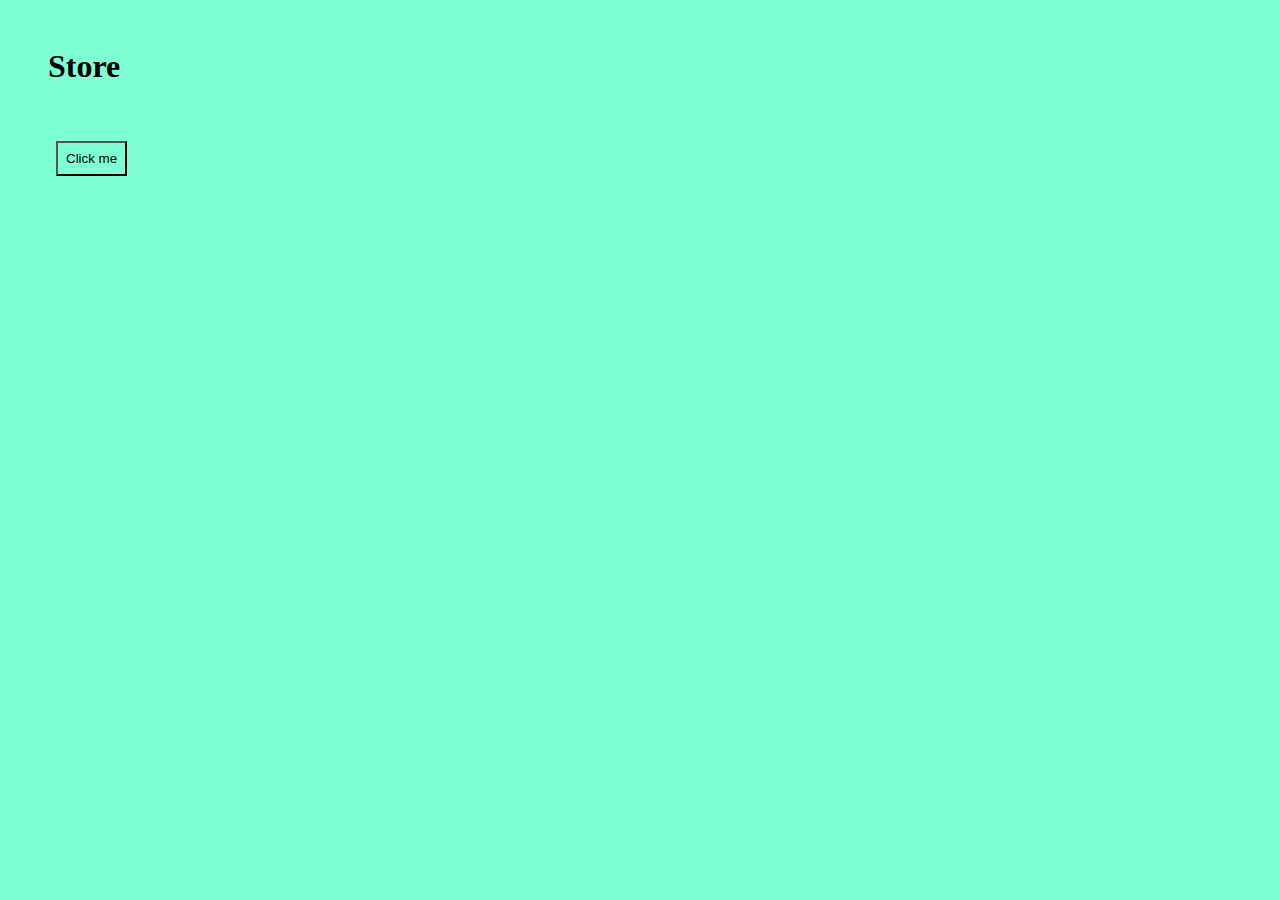
<file: index.html>
<!DOCTYPE html>
<html lang="en">
<head>
    <meta charset="UTF-8">
    <meta name="viewport" content="width=device-width, initial-scale=1.0">
    <link rel="stylesheet" href="index.css">
    <title>store</title>
</head>
<body>
    <h1>Store</h1>
    <p id="para"></p>
    <div>
        <button id="btn" type="button">Click me</button>
    </div>
    
    <div id="root"></div>
    <script src="./java.js"></script>
</body>
</html>
</file>
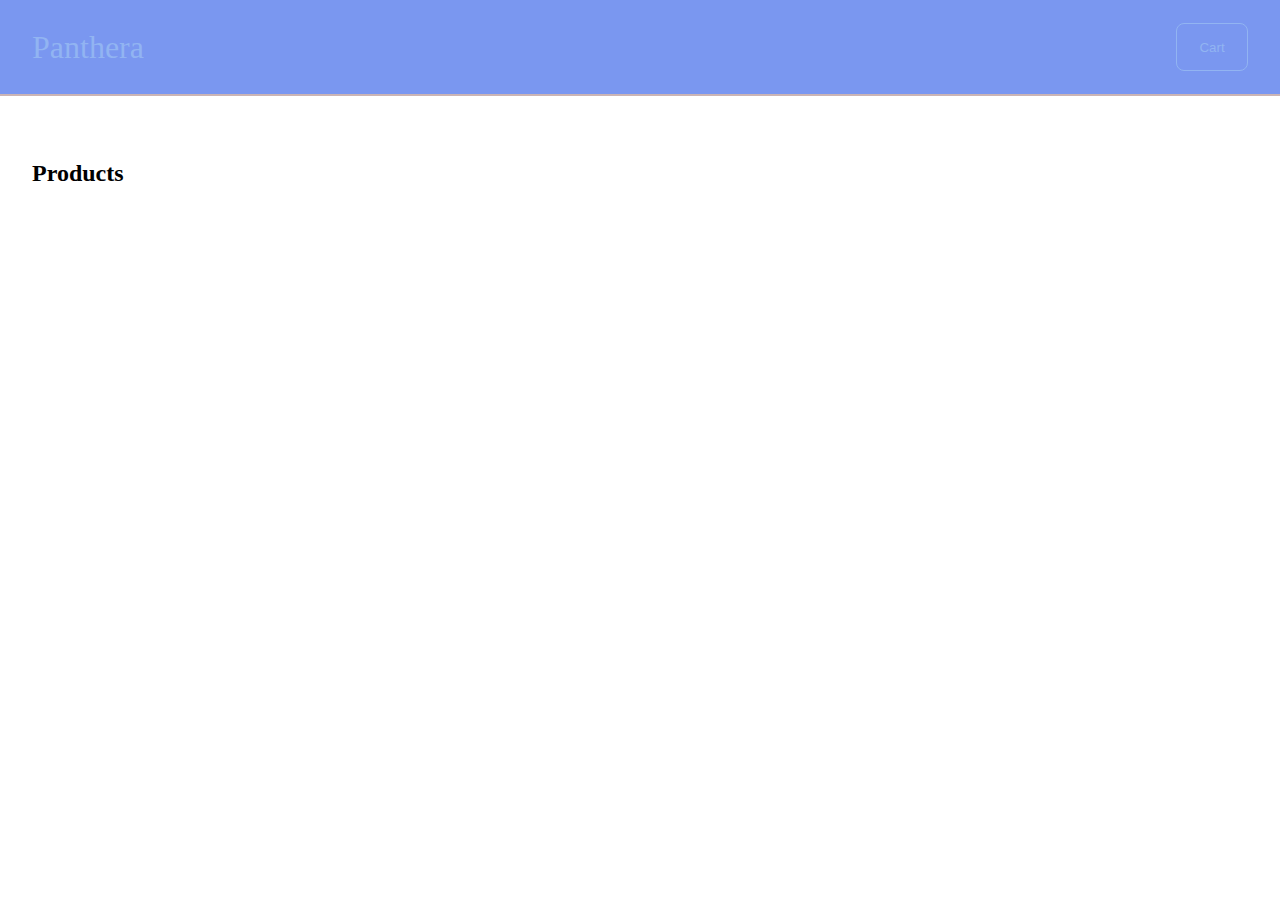
<file: playground.pro/pro.html>
<!DOCTYPE html>
<html lang="en">
<head>
    <meta charset="UTF-8">
    <meta name="viewport" content="width=device-width, initial-scale=1.0">
    <link rel="stylesheet" href="pro.css">
    <title>My Store</title>
</head>
<body>
    <nav>
        <p>Panthera</p>
        <button type="button">Cart</button>
    </nav>
    <section>
        <h2>Products</h2>
    <div id="root"></div>
    </section>
    
    <script src="app.js"></script>
</body>
</html>
</file>
<file: index.css>
*{
    margin: 8px;
    padding: 8px;
    box-sizing: border-box;
    background-color: aquamarine;
}
#root{
    display: flex;
    gap:32px;
    align-items: center;
    justify-content: center;
    width: 100%;
    padding: 32px;
    flex-wrap: wrap;
}
.card{
    display: flex;
    width: 30%;
    height: 100px;
    background-color: blue;
    padding: 16px;
    gap: 16px;
    justify-content: center;
    align-items: center;
}
img{
    width: 48px;
    height: 48px;
    border-radius: 50%;
}

a{
    text-decoration: none;
    margin-top: 8px;
    color: black;
    cursor: pointer;
}
</file>
<file: playground.pro/pro.css>
*{
    margin: 0px;
    padding: 0px;
    box-sizing: border-box;
}

nav{
    display: flex;
    justify-content: space-between;
    align-items: center;
    padding: 32px;
    height: 96px;
    width: 100% ;
    background-color: #426ceb;
    opacity: 70%;
    border-bottom: 2px solid rgb(182, 149, 149);
    margin-bottom: 32px;
}

section{
    width: 100%;
    padding: 32px;
}

nav p {
    font-size: 32px;
    color:cornflowerblue ;
}

nav button {
    background-color:#426ceb;
    color: cornflowerblue;
     padding: 16px;
     height: 48px;
     width: 72px;
     border-radius: 8px;
     border: 1px solid cornflowerblue;
}

.card {
    width: 20%;
    height: fit;
    border-radius: 8px;
    background-color: #426ceb;
    border: 1px solid cornflowerblue;
}

.card img {
    width: 100%;
    height: 200px;
    border-radius: 8px 8px 0px 0px;
}

h2{
    margin-bottom: 32px;
}

.card div {
    background-color: #426ceb;
    padding: 8px;
    border-radius: 0px 8px; 
}
#root{
    display: flex;
    gap: 32px;
    flex-wrap: wrap;
    justify-content: center;
}
</file>
